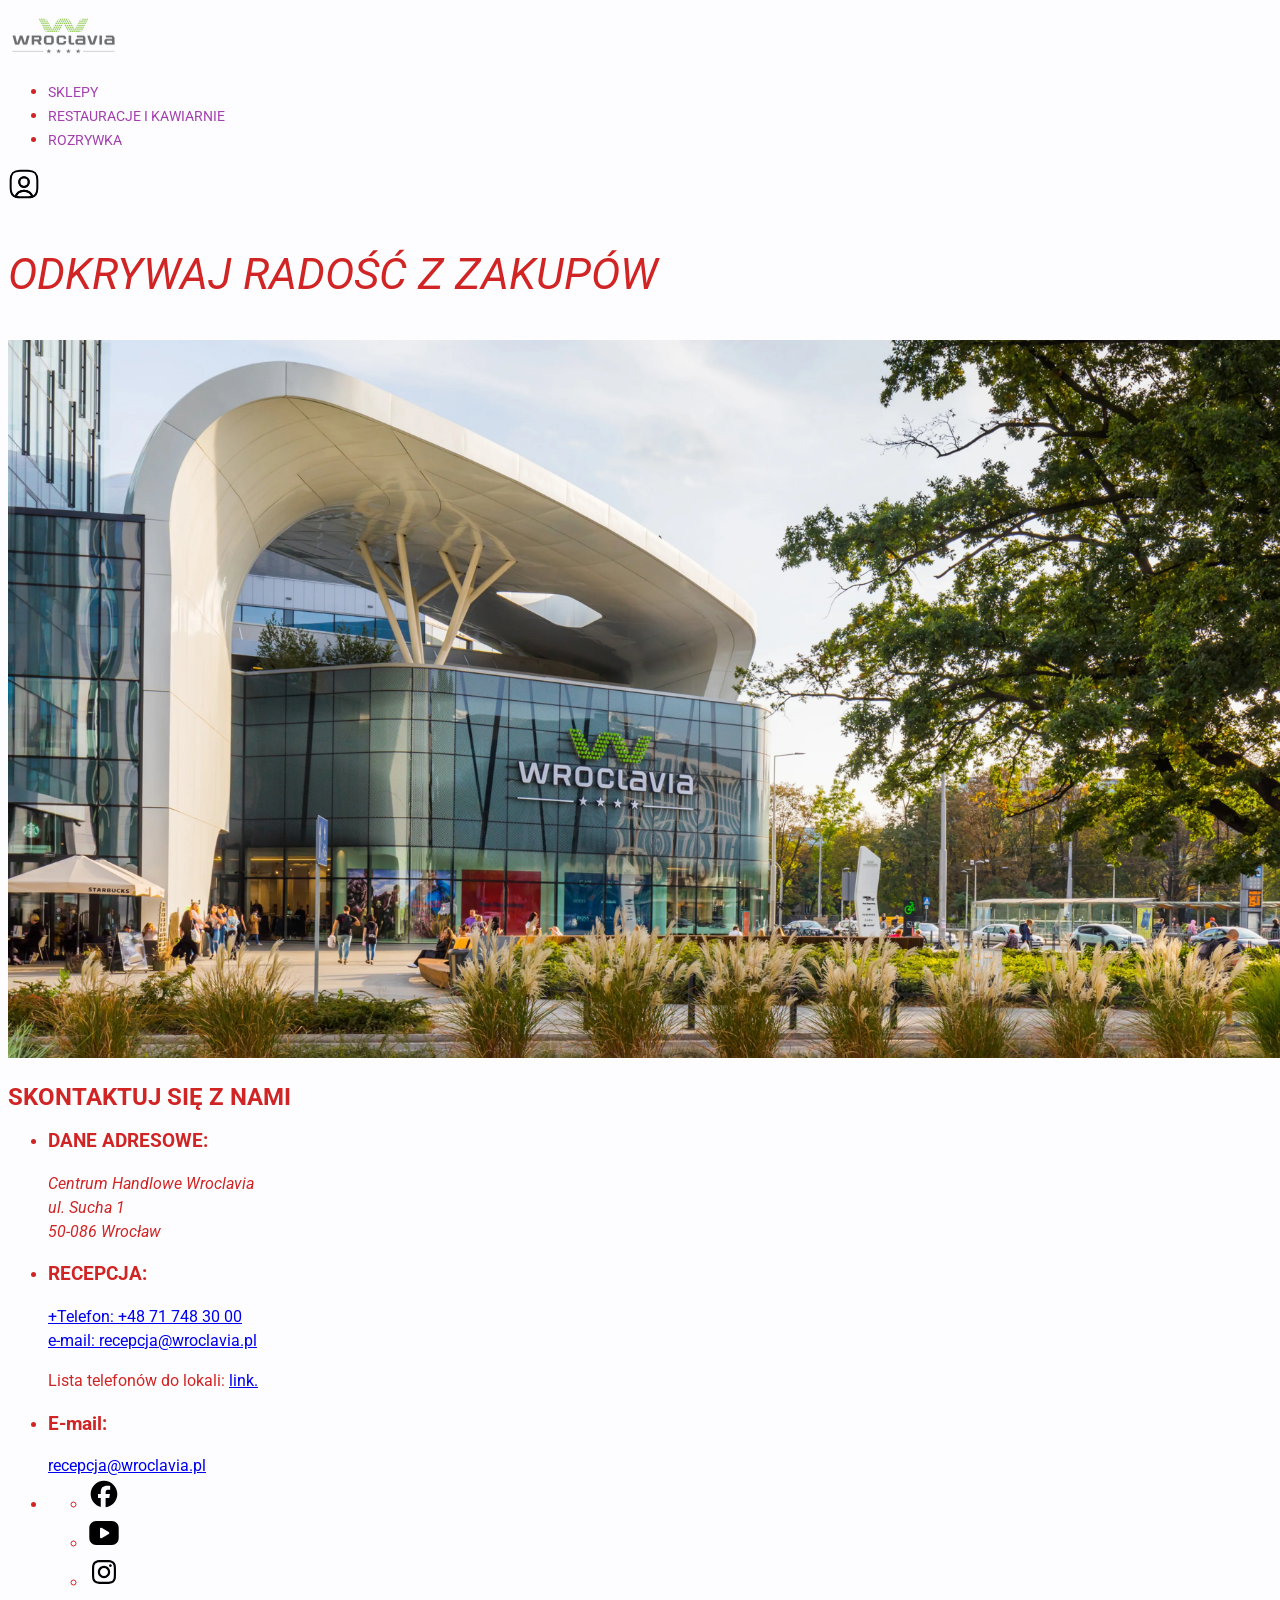
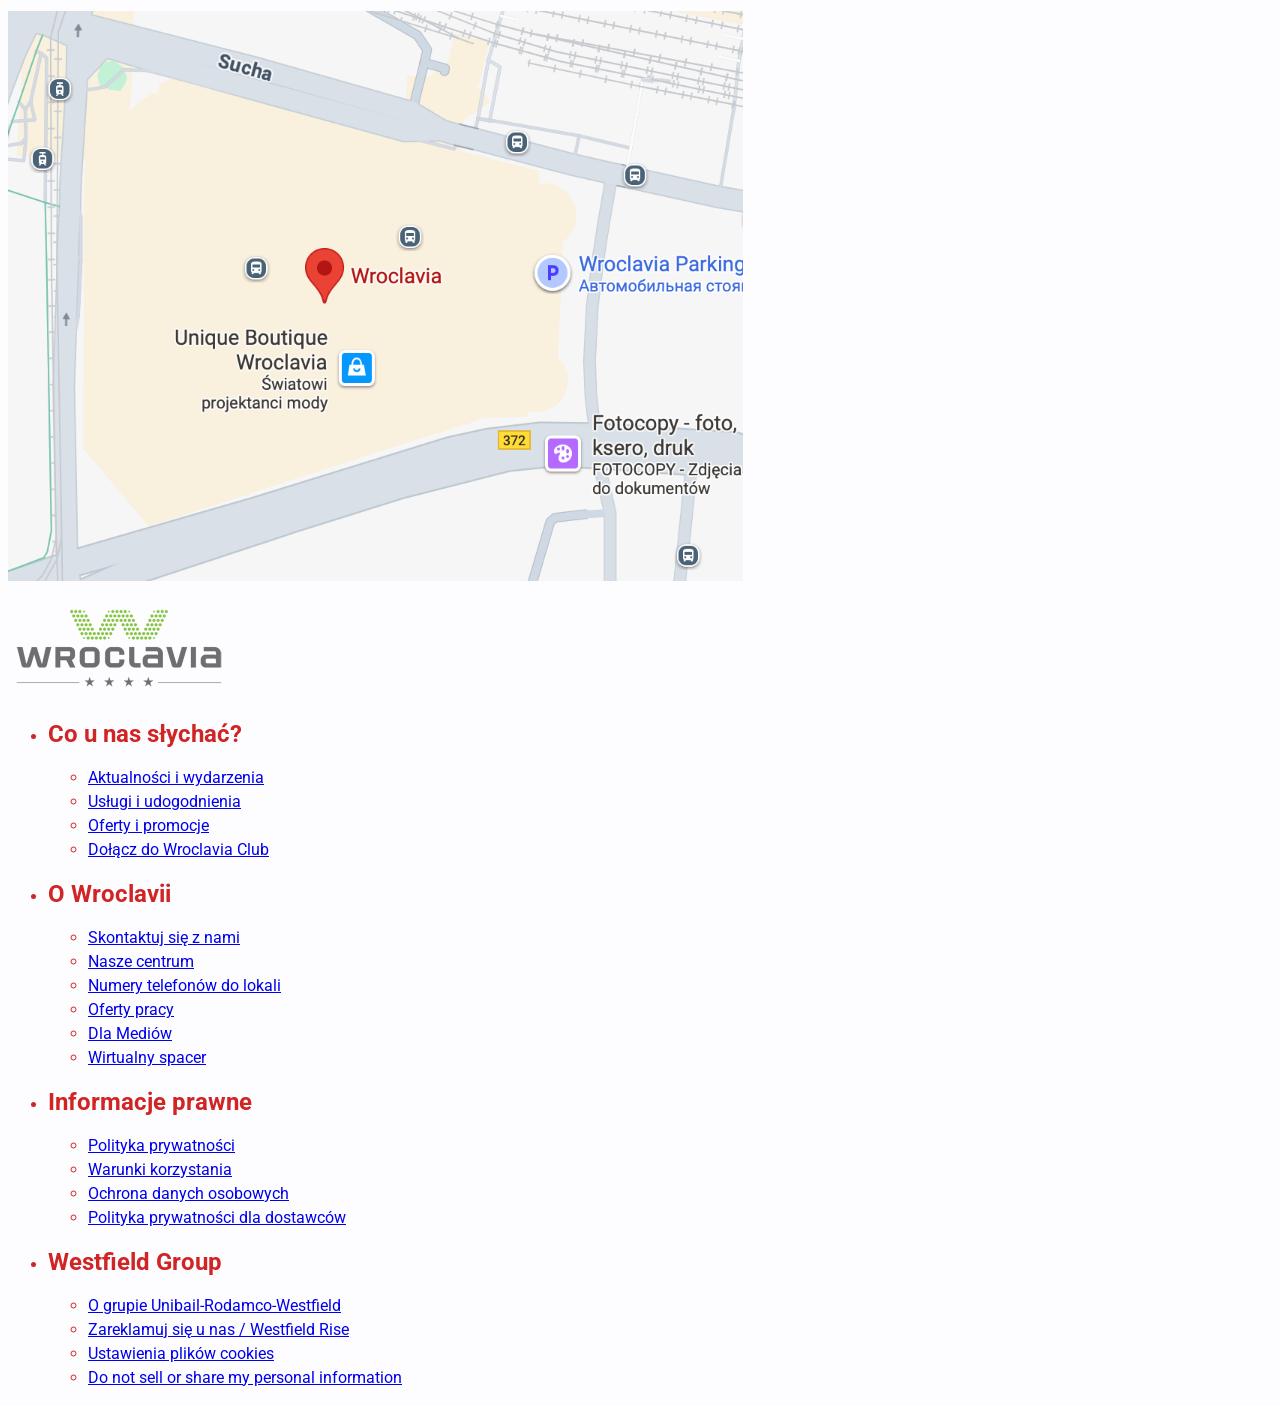
<file: index.html>
<!DOCTYPE html>
<html lang="pl">
  <head>
    <meta charset="utf-8">
    <link rel="preconnect" href="https://fonts.googleapis.com">
    <link rel="preconnect" href="https://fonts.gstatic.com" crossorigin>
    <link href="https://fonts.googleapis.com/css2?family=Roboto:ital,wght@0,400;0,700;1,400&display=swap" rel="stylesheet">
    <link href="css/style.css" rel="stylesheet">
    <link href="css/main.css" rel="stylesheet">
    <link href="css/footer.css" rel="stylesheet">
    <title>Wroclawia</title>
  </head>
  <body class="page">
    <header class="page-header">
      <nav class="main-nav">
        <p class="logo">
          <img src="img/logo.png" width="111" height="41" alt="Логотип wroclawia">
        </p>
        <ul class="site-navigation">
          <li class="site-navigation-item">
            <a href="sklepy.html">Sklepy</a>
          </li>
          <li class="site-navigation-item">
            <a href="restauracje.html">Restauracje i kawiarnie</a>
          </li>
          <li class="site-navigation-item">
            <a href="rozrywka.html">Rozrywka</a>
          </li>
        </ul>
        <a class="signin" href="#">
          <img src="img/user.svg" width="32" height="32" alt="Кабинет пользователя">
        </a>
      </nav>
    </header>
    <main class="main-content">
      <section class="hero">
        <h1>Odkrywaj radość z zakupów </h1>
        <img src="img/main-photo-1.jpg" width="1366" height="718" alt="Фото магазина снаружи">
      </section>

      <!--
      <article class="blog-relevance">
        <h2>AKTUALNOŚCI I WYDARZENIA</h2>
        <p>Sprawdź aktualności i wydarzenia w naszym centrum. Niech nic Cię nie ominie!</p>
        <img class="blog-relevance-img" src="img/blog-photo-1.jpg" width="673" height="673" alt="Веселая девушка в очках пьет коктейль">
        <p class="blog-relevance-date"><time datetime="2025-06-23">23 cze 2025</time> - <time datetime="2025-09-21">21 wrz 2025</time></p>
        <h3 class="blog-relevance-description">Wroclavia Summer Festival - codziennie inny rytm, zawsze dobra atmosfera!</h3>
      </article>
      <article class="blog-relevance">

        <img class="blog-relevance-img" src="img/blog-photo-2.jpg" width="199" height="199" alt="iPad на фоне стены в школе">
        <p class="blog-relevance-date"><time datetime="2025-09-01">1 wrz 2025</time> - <time datetime="2025-09-21">21 wrz 2025</time></p>
        <h3 class="blog-relevance-description">Weź udział w szkolnym quizie i wygraj iPada!</h3>
      </article>

      <article class="blog-relevance">
        <img class="blog-relevance-img" src="img/blog-photo-3.jpg" width="199" height="199" alt="Парернь в розовой футболке делает вид что фотает">
        <p class="blog-relevance-date"><time datetime="2025-08-28">28 sie 2025</time> - <time datetime="2025-09-30">30 paź 2025</time></p>
        <h3 class="blog-relevance-description">Projekt Trzeźwe decyzje: odkryj swój potencjał we Wroclavii!</h3>
      </article>

      <article class="blog-relevance">
        <img class="blog-relevance-img" src="img/blog-photo-4.jpg" width="199" height="199" alt="Дети с портфелем стоят к друг другу спиной">
        <p class="blog-relevance-date"><time datetime="2025-08-20">20 sie 2025</time></p>
        <h3 class="blog-relevance-description">Back to School – Zrób to po swojemu</h3>
      </article>-->


     

   



      <section class="contacts"><!--перенести секцию в футер и закоментировать что бы не было видно, также добавить логичные разделы что бы можно было разделить мейн-->
        <h2>SKONTAKTUJ SIĘ Z NAMI</h2>
        <ul class="contact-items">
          <li class="contact-item">
            <h3>DANE ADRESOWE:</h3>
            <address>Centrum Handlowe Wroclavia <br>ul. Sucha 1 <br>50-086 Wrocław</address>
          </li>
          <li class="contact-item">
            <h3>RECEPCJA:</h3>
            <a href="tel:+48717483000">+Telefon: +48 71 748 30 00</a>
            <br><a href="mailto:recepcja@wroclavia.pl">e-mail: recepcja@wroclavia.pl</a>
            <p>Lista telefonów do lokali: <a class="lista telefonów" href="#">link.</a></p>
          
          </li>
          <li class="contact-item">
            <h3>E-mail:</h3>
            <a href="recepcja@wroclavia.pl">recepcja@wroclavia.pl</a>
          </li>
          
          <li class="contact-item">
            <ul class="social-list">
              <li class="social-item">
                <a href="#">
                  <img src="img/facebook.svg" alt="Facebook" width="32" height="32">
                </a>
              </li>
              <li class="social-item">
                <a href="#">
                  <img src="img/youtube.svg" alt="Youtube" width="32" height="32">
                </a>
              </li>
              <li class="social-item">
                <a href="#">
                  <img src="img/instagram.svg" alt="Instagram" width="32" height="32">
                </a>
              </li>
            </ul>
          </li>
        </ul>
        <img class="contacts-img" src="img/map.png" width="735" height="570" alt="Карта с адресом wroclawia">
      </section>
    </main>




    <footer class="footer">
      <p class="logo">
        <img src="img/logo.png" width="222" height="91" alt="Логотип wroclawia">
      </p>
      <ul class="footer-navigation-topics">
        <li class="footer-navigation-topic">
          <h2>Co u nas słychać?</h2>
          <ul class="footer-navigation">
            <li class="footer-navigation-item">
              <a href="#">Aktualności i wydarzenia</a>
            </li>
            <li class="footer-navigation-item">
              <a href="#">Usługi i udogodnienia</a>
            </li>
            <li class="footer-navigation-item">
              <a href="#">Oferty i promocje</a>
            </li>
            <li class="footer-navigation-item">
              <a href="#">Dołącz do Wroclavia Club</a>
            </li>
          </ul>
        </li>
        <li class="footer-navigation-topic">
          <h2>O Wroclavii</h2>
          <ul class="footer-navigation">
            <li class="footer-navigation-item">
              <a href="#">Skontaktuj się z nami</a>
            </li>
            <li class="footer-navigation-item">
              <a href="#">Nasze centrum</a>
            </li>
            <li class="footer-navigation-item">
              <a href="#">Numery telefonów do lokali</a>
            </li>
            <li class="footer-navigation-item">
              <a href="#">Oferty pracy</a>
            </li>
            <li class="footer-navigation-item">
              <a href="#">Dla Mediów</a>
            </li>
            <li class="footer-navigation-item">
              <a href="#">Wirtualny spacer</a>
            </li>
          </ul>
        </li>
          <li class="footer-navigation-topic">
          <h2>Informacje prawne</h2>
          <ul class="footer-navigation">
            <li class="footer-navigation-item copyright">
              <a href="#">Polityka prywatności</a>
            </li>
            <li class="footer-navigation-item">
              <a href="#">Warunki korzystania</a>
            </li>
            <li class="footer-navigation-item">
              <a href="#">Ochrona danych osobowych</a>
            </li>
            <li class="footer-navigation-item policy">
              <a href="#">Polityka prywatności dla dostawców</a>
            </li>
          </ul>
        </li>
        <li class="footer-navigation-topic">
          <h2>Westfield Group</h2>
          <ul class="footer-navigation">
            <li class="footer-navigation-item">
              <a href="#">O grupie Unibail-Rodamco-Westfield</a>
            </li>
            <li class="footer-navigation-item">
              <a href="#">Zareklamuj się u nas / Westfield Rise</a>
            </li>
            <li class="footer-navigation-item">
              <a href="#">Ustawienia plików cookies</a>
            </li>
            <li class="footer-navigation-item">
              <a href="#">Do not sell or share my personal information</a>
            </li>
          </ul>
        </li>
      </ul>
    </footer>
  </body>
</html>
</file>
<file: css/style.css>
body {
  font-family: "Roboto", sans-serif;
  font-size: 16px;
  line-height: 24px;
  color: #d12424;
  background-color: #fdfdff;
}

.site-navigation-item a {
  font-size: 14px;
  line-height: 18px;
  text-transform: uppercase;
  color: #a33fae;
  text-decoration: none;
}

 h1 {
  font-style: italic;
  font-weight: normal;
  font-size: 44px;
  line-height: 60px;
  text-transform: uppercase;
}
</file>
<file: css/main.css>
/*
.contacts h2 {
  font-size: 24px;
  line-height: 34px;
  text-decoration: underline;
  text-decoration-color: #00faee;
  text-decoration-thickness: 4px;
  text-underline-offset: 15px;
  text-underline-position: under;
}

.contact-item {
  font-size: 16px;
  line-height: 22px;
}

.contact-item h3 {
  font-size: 16px;
  line-height: 22px;
}
 
.contact-item address {
  font-style: normal;
}

.contact-item a {
  color: #0008fe;
  text-decoration: none;
}
*/
</file>
<file: css/footer.css>
/*
.footer {
  font-size: 10px;
  line-height: 12px;
}

.footer-navigation-topics {
  font-size: 14px;
  line-height: 16px;
}

.footer-navigation-topic h2 {
  font-size: 14px;
  line-height: 18px;
  text-transform: uppercase;
}

.footer-navigation-item a {
  color: #4b1eb3;
  text-decoration: none;
}

.policy a {
  color: #a3ee00;
  text-decoration: none;
}*/
</file>
